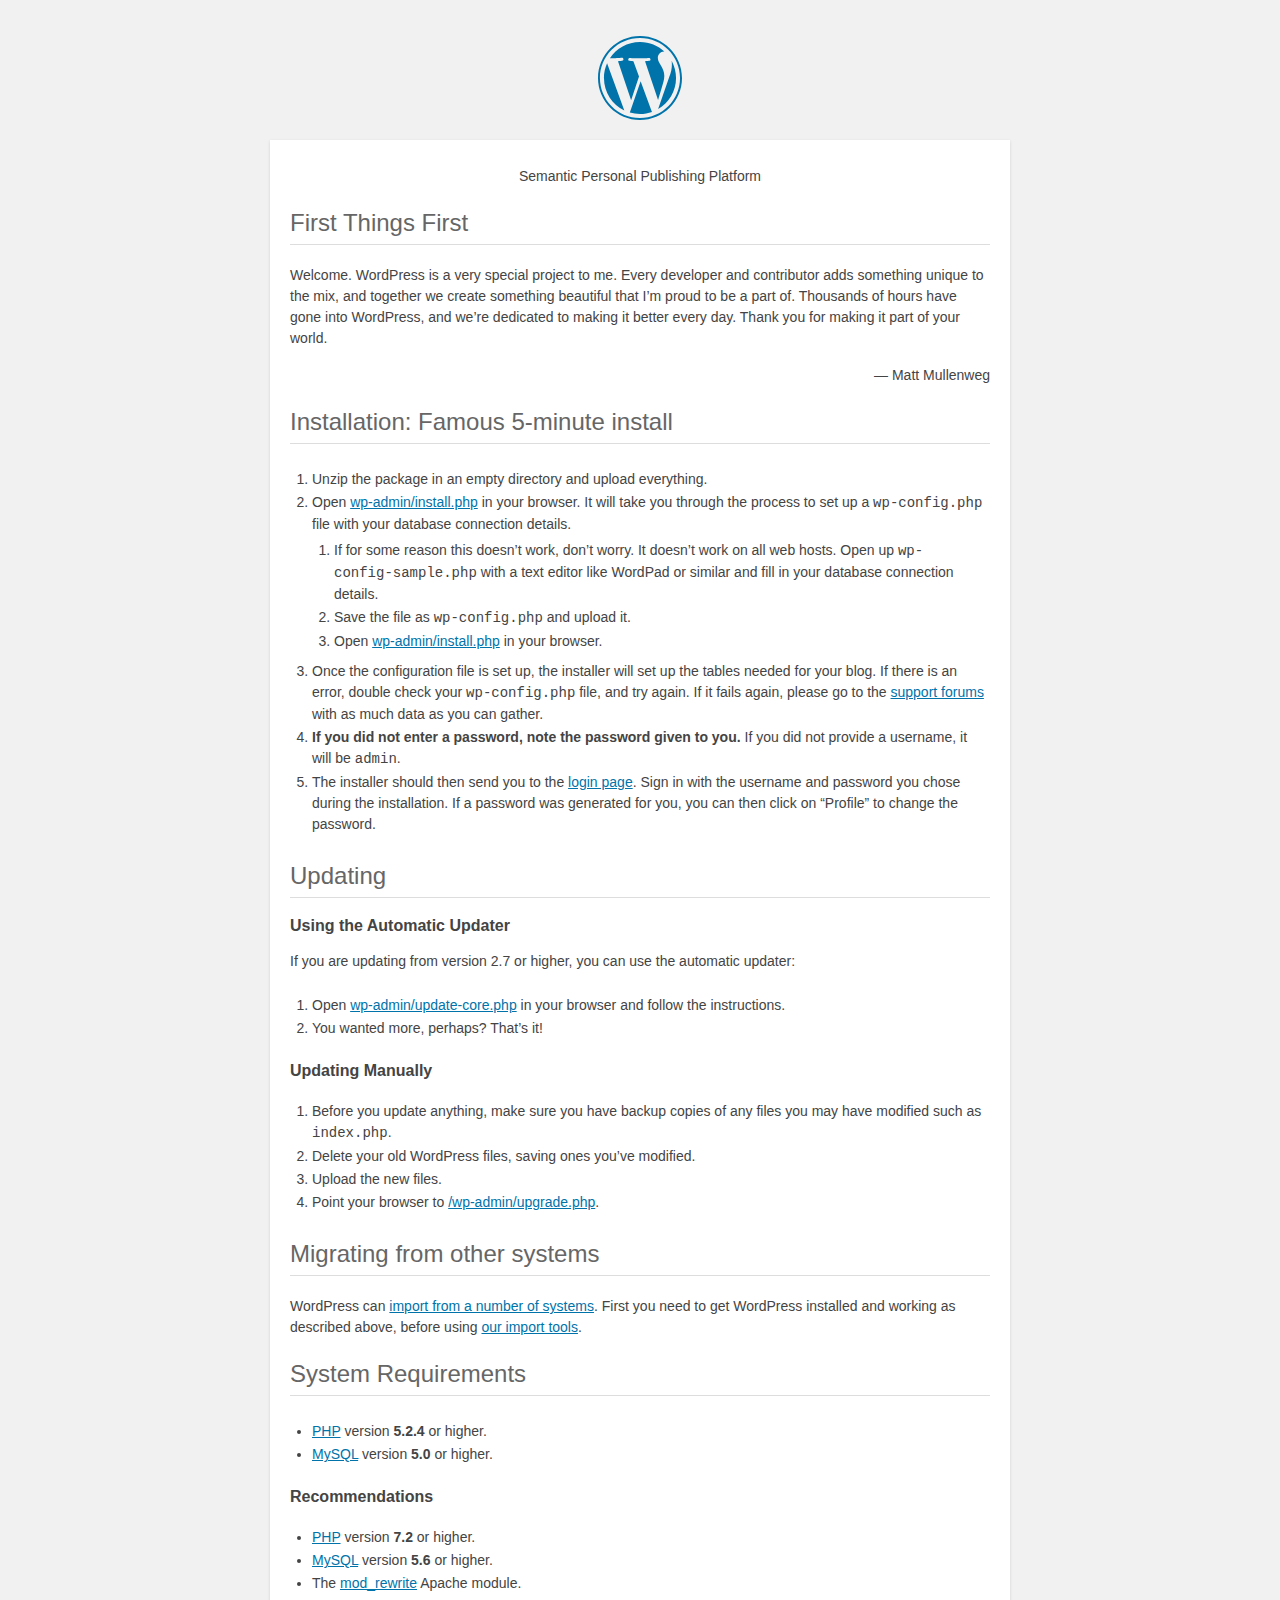
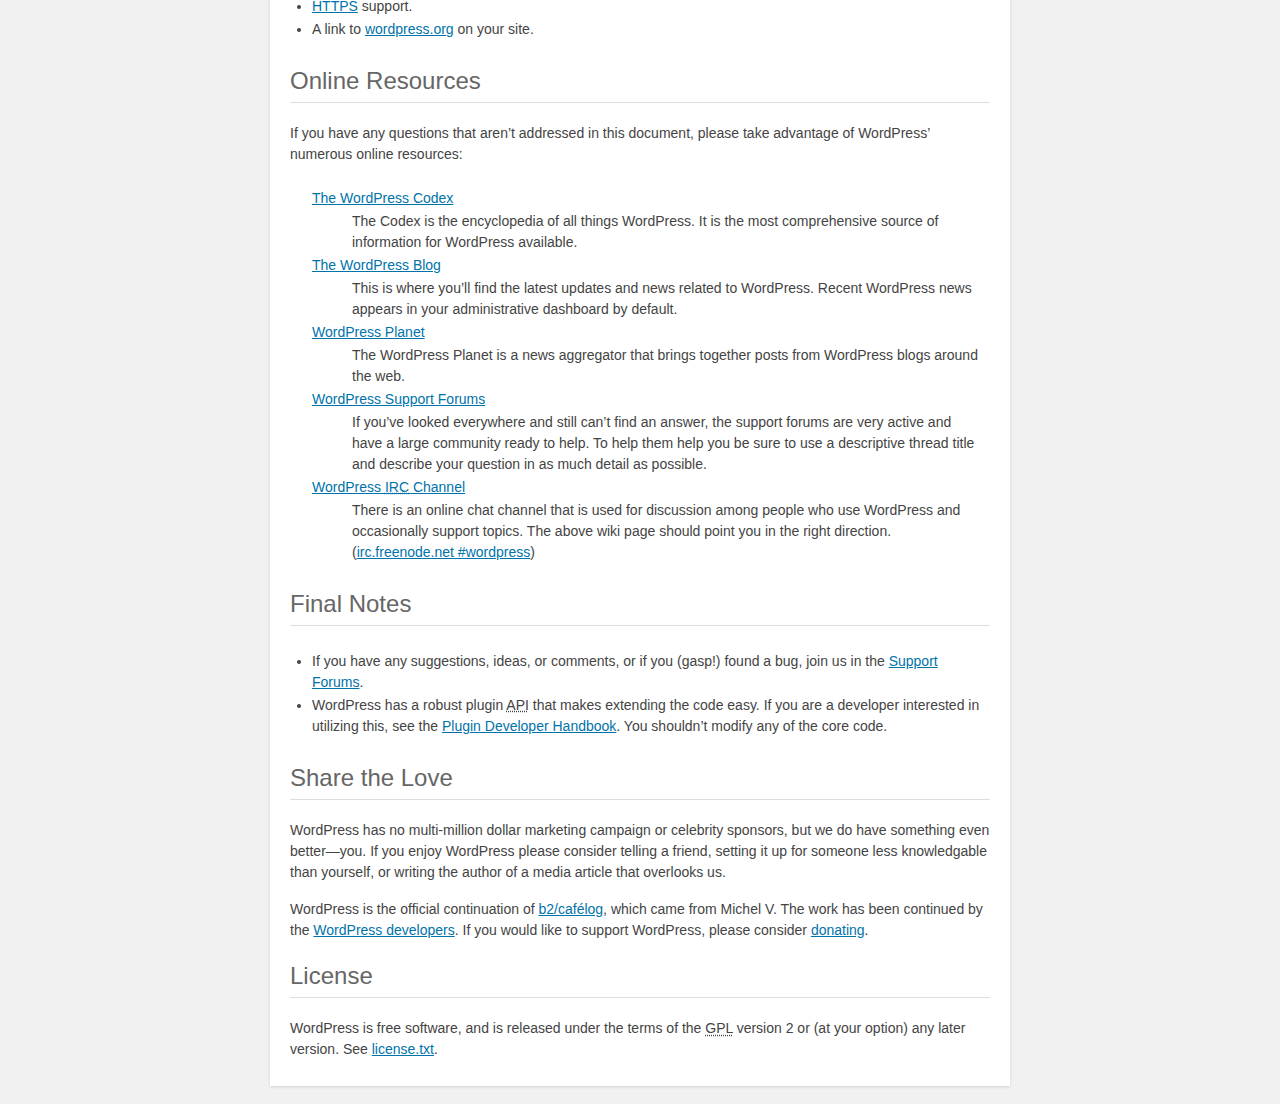
<file: wordpress/readme.html>
<!DOCTYPE html>
<html>
<head>
	<meta name="viewport" content="width=device-width" />
	<meta http-equiv="Content-Type" content="text/html; charset=utf-8" />
	<title>WordPress &#8250; ReadMe</title>
	<link rel="stylesheet" href="wp-admin/css/install.css?ver=20100228" type="text/css" />
</head>
<body>
<h1 id="logo">
	<a href="https://wordpress.org/"><img alt="WordPress" src="wp-admin/images/wordpress-logo.png" /></a>
</h1>
<p style="text-align: center">Semantic Personal Publishing Platform</p>

<h2>First Things First</h2>
<p>Welcome. WordPress is a very special project to me. Every developer and contributor adds something unique to the mix, and together we create something beautiful that I&#8217;m proud to be a part of. Thousands of hours have gone into WordPress, and we&#8217;re dedicated to making it better every day. Thank you for making it part of your world.</p>
<p style="text-align: right">&#8212; Matt Mullenweg</p>

<h2>Installation: Famous 5-minute install</h2>
<ol>
	<li>Unzip the package in an empty directory and upload everything.</li>
	<li>Open <span class="file"><a href="wp-admin/install.php">wp-admin/install.php</a></span> in your browser. It will take you through the process to set up a <code>wp-config.php</code> file with your database connection details.
		<ol>
			<li>If for some reason this doesn&#8217;t work, don&#8217;t worry. It doesn&#8217;t work on all web hosts. Open up <code>wp-config-sample.php</code> with a text editor like WordPad or similar and fill in your database connection details.</li>
			<li>Save the file as <code>wp-config.php</code> and upload it.</li>
			<li>Open <span class="file"><a href="wp-admin/install.php">wp-admin/install.php</a></span> in your browser.</li>
		</ol>
	</li>
	<li>Once the configuration file is set up, the installer will set up the tables needed for your blog. If there is an error, double check your <code>wp-config.php</code> file, and try again. If it fails again, please go to the <a href="https://wordpress.org/support/" title="WordPress support">support forums</a> with as much data as you can gather.</li>
	<li><strong>If you did not enter a password, note the password given to you.</strong> If you did not provide a username, it will be <code>admin</code>.</li>
	<li>The installer should then send you to the <a href="wp-login.php">login page</a>. Sign in with the username and password you chose during the installation. If a password was generated for you, you can then click on &#8220;Profile&#8221; to change the password.</li>
</ol>

<h2>Updating</h2>
<h3>Using the Automatic Updater</h3>
<p>If you are updating from version 2.7 or higher, you can use the automatic updater:</p>
<ol>
	<li>Open <span class="file"><a href="wp-admin/update-core.php">wp-admin/update-core.php</a></span> in your browser and follow the instructions.</li>
	<li>You wanted more, perhaps? That&#8217;s it!</li>
</ol>

<h3>Updating Manually</h3>
<ol>
	<li>Before you update anything, make sure you have backup copies of any files you may have modified such as <code>index.php</code>.</li>
	<li>Delete your old WordPress files, saving ones you&#8217;ve modified.</li>
	<li>Upload the new files.</li>
	<li>Point your browser to <span class="file"><a href="wp-admin/upgrade.php">/wp-admin/upgrade.php</a>.</span></li>
</ol>

<h2>Migrating from other systems</h2>
<p>WordPress can <a href="https://codex.wordpress.org/Importing_Content">import from a number of systems</a>. First you need to get WordPress installed and working as described above, before using <a href="wp-admin/import.php" title="Import to WordPress">our import tools</a>.</p>

<h2>System Requirements</h2>
<ul>
	<li><a href="https://secure.php.net/">PHP</a> version <strong>5.2.4</strong> or higher.</li>
	<li><a href="https://www.mysql.com/">MySQL</a> version <strong>5.0</strong> or higher.</li>
</ul>

<h3>Recommendations</h3>
<ul>
	<li><a href="https://secure.php.net/">PHP</a> version <strong>7.2</strong> or higher.</li>
	<li><a href="https://www.mysql.com/">MySQL</a> version <strong>5.6</strong> or higher.</li>
	<li>The <a href="https://httpd.apache.org/docs/2.2/mod/mod_rewrite.html">mod_rewrite</a> Apache module.</li>
	<li><a href="https://wordpress.org/news/2016/12/moving-toward-ssl/">HTTPS</a> support.</li>
	<li>A link to <a href="https://wordpress.org/">wordpress.org</a> on your site.</li>
</ul>

<h2>Online Resources</h2>
<p>If you have any questions that aren&#8217;t addressed in this document, please take advantage of WordPress&#8217; numerous online resources:</p>
<dl>
	<dt><a href="https://codex.wordpress.org/">The WordPress Codex</a></dt>
		<dd>The Codex is the encyclopedia of all things WordPress. It is the most comprehensive source of information for WordPress available.</dd>
	<dt><a href="https://wordpress.org/news/">The WordPress Blog</a></dt>
		<dd>This is where you&#8217;ll find the latest updates and news related to WordPress. Recent WordPress news appears in your administrative dashboard by default.</dd>
	<dt><a href="https://planet.wordpress.org/">WordPress Planet</a></dt>
		<dd>The WordPress Planet is a news aggregator that brings together posts from WordPress blogs around the web.</dd>
	<dt><a href="https://wordpress.org/support/">WordPress Support Forums</a></dt>
		<dd>If you&#8217;ve looked everywhere and still can&#8217;t find an answer, the support forums are very active and have a large community ready to help. To help them help you be sure to use a descriptive thread title and describe your question in as much detail as possible.</dd>
	<dt><a href="https://codex.wordpress.org/IRC">WordPress <abbr title="Internet Relay Chat">IRC</abbr> Channel</a></dt>
		<dd>There is an online chat channel that is used for discussion among people who use WordPress and occasionally support topics. The above wiki page should point you in the right direction. (<a href="irc://irc.freenode.net/wordpress">irc.freenode.net #wordpress</a>)</dd>
</dl>

<h2>Final Notes</h2>
<ul>
	<li>If you have any suggestions, ideas, or comments, or if you (gasp!) found a bug, join us in the <a href="https://wordpress.org/support/">Support Forums</a>.</li>
	<li>WordPress has a robust plugin <abbr title="application programming interface">API</abbr> that makes extending the code easy. If you are a developer interested in utilizing this, see the <a href="https://developer.wordpress.org/plugins/">Plugin Developer Handbook</a>. You shouldn&#8217;t modify any of the core code.</li>
</ul>

<h2>Share the Love</h2>
<p>WordPress has no multi-million dollar marketing campaign or celebrity sponsors, but we do have something even better&#8212;you. If you enjoy WordPress please consider telling a friend, setting it up for someone less knowledgable than yourself, or writing the author of a media article that overlooks us.</p>

<p>WordPress is the official continuation of <a href="http://cafelog.com/">b2/caf&#233;log</a>, which came from Michel V. The work has been continued by the <a href="https://wordpress.org/about/">WordPress developers</a>. If you would like to support WordPress, please consider <a href="https://wordpress.org/donate/" title="Donate to WordPress">donating</a>.</p>

<h2>License</h2>
<p>WordPress is free software, and is released under the terms of the <abbr title="GNU General Public License">GPL</abbr> version 2 or (at your option) any later version. See <a href="license.txt">license.txt</a>.</p>

</body>
</html>
</file>
<file: wordpress/wp-admin/css/install.css>
html {
	background: #f1f1f1;
	margin: 0 20px;
}

body {
	background: #fff;
	color: #444;
	font-family: -apple-system, BlinkMacSystemFont, "Segoe UI", Roboto, Oxygen-Sans, Ubuntu, Cantarell, "Helvetica Neue", sans-serif;
	margin: 140px auto 25px;
	padding: 20px 20px 10px 20px;
	max-width: 700px;
	-webkit-font-smoothing: subpixel-antialiased;
	box-shadow: 0 1px 3px rgba(0,0,0,0.13);
}

a {
	color: #0073aa;
}

a:hover,
a:active {
	color: #00a0d2;
}

a:focus {
	color: #124964;
	box-shadow:
		0 0 0 1px #5b9dd9,
		0 0 2px 1px rgba(30, 140, 190, .8);
}

.ie8 a:focus {
	outline: #5b9dd9 solid 1px;
}

h1, h2 {
	border-bottom: 1px solid #ddd;
	clear: both;
	color: #666;
	font-size: 24px;
	padding: 0;
	padding-bottom: 7px;
	font-weight: 400;
}

h3 {
	font-size: 16px;
}

p, li, dd, dt {
	padding-bottom: 2px;
	font-size: 14px;
	line-height: 1.5;
}

code, .code {
	font-family: Consolas, Monaco, monospace;
}

ul, ol, dl {
	padding: 5px 5px 5px 22px;
}

a img {
	border:0
}
abbr {
	border: 0;
	font-variant: normal;
}

fieldset {
	border: 0;
	padding: 0;
	margin: 0;
}

label {
	cursor: pointer;
}

#logo {
	margin: 6px 0 14px 0;
	padding: 0 0 7px 0;
	border-bottom: none;
	text-align:center
}
#logo a {
	background-image: url(../images/w-logo-blue.png?ver=20131202);
	background-image: none, url(../images/wordpress-logo.svg?ver=20131107);
	background-size: 84px;
	background-position: center top;
	background-repeat: no-repeat;
	color: #444; /* same as login.css */
	height: 84px;
	font-size: 20px;
	font-weight: 400;
	line-height: 1.3em;
	margin: -130px auto 25px;
	padding: 0;
	text-decoration: none;
	width: 84px;
	text-indent: -9999px;
	outline: none;
	overflow: hidden;
	display: block;
}

#logo a:focus {
	box-shadow: none;
}

.step {
	margin: 20px 0 15px;
}
.step, th {
	text-align: left;
	padding: 0;
}
.language-chooser.wp-core-ui .step .button.button-large {
	height: 36px;
	font-size: 14px;
	line-height: 33px;
	vertical-align: middle;
}
textarea {
	border: 1px solid #ddd;
	font-family: -apple-system, BlinkMacSystemFont, "Segoe UI", Roboto, Oxygen-Sans, Ubuntu, Cantarell, "Helvetica Neue", sans-serif;
	width: 100%;
	box-sizing: border-box;
}

.form-table {
	border-collapse: collapse;
	margin-top: 1em;
	width: 100%;
}

.form-table td {
	margin-bottom: 9px;
	padding: 10px 20px 10px 0;
	font-size: 14px;
	vertical-align: top
}

.form-table th {
	font-size: 14px;
	text-align: left;
	padding: 10px 20px 10px 0;
	width: 140px;
	vertical-align: top;
}

.form-table code {
	line-height: 18px;
	font-size: 14px;
}

.form-table p {
	margin: 4px 0 0 0;
	font-size: 11px;
}

.form-table input {
	line-height: 20px;
	font-size: 15px;
	padding: 3px 5px;
	border: 1px solid #ddd;
	box-shadow: inset 0 1px 2px rgba(0,0,0,0.07);
}

input,
submit {
	font-family: -apple-system, BlinkMacSystemFont, "Segoe UI", Roboto, Oxygen-Sans, Ubuntu, Cantarell, "Helvetica Neue", sans-serif;
}

.form-table input[type=text],
.form-table input[type=email],
.form-table input[type=url],
.form-table input[type=password] {
	width: 206px;
}

.form-table th p {
	font-weight: 400;
}

.form-table.install-success th,
.form-table.install-success td {
	vertical-align: middle;
	padding: 16px 20px 16px 0;
}

.form-table.install-success td p {
	margin: 0;
	font-size: 14px;
}

.form-table.install-success td code {
	margin: 0;
	font-size: 18px;
}

#error-page {
	margin-top: 50px;
}

#error-page p {
	font-size: 14px;
	line-height: 18px;
	margin: 25px 0 20px;
}

#error-page code, .code {
	font-family: Consolas, Monaco, monospace;
}

.wp-hide-pw > .dashicons {
	line-height: inherit;
}

#pass-strength-result {
	background-color: #eee;
	border: 1px solid #ddd;
	color: #23282d;
	margin: -2px 5px 5px 0px;
	padding: 3px 5px;
	text-align: center;
	width: 218px;
	box-sizing: border-box;
	opacity: 0;
}

#pass-strength-result.short {
	background-color: #f1adad;
	border-color: #e35b5b;
	opacity: 1;
}

#pass-strength-result.bad {
	background-color: #fbc5a9;
	border-color: #f78b53;
	opacity: 1;
}

#pass-strength-result.good {
	background-color: #ffe399;
	border-color: #ffc733;
	opacity: 1;
}

#pass-strength-result.strong {
	background-color: #c1e1b9;
	border-color: #83c373;
	opacity: 1;
}

#pass1.short, #pass1-text.short {
	border-color: #e35b5b;
}

#pass1.bad, #pass1-text.bad {
	border-color: #f78b53;
}

#pass1.good, #pass1-text.good {
	border-color: #ffc733;
}

#pass1.strong, #pass1-text.strong {
	border-color: #83c373;
}

.pw-weak {
	display: none;
}

.message {
	border-left: 4px solid #dc3232;
	padding: .7em .6em;
	background-color: #fbeaea;
}

/* rtl:ignore */
#dbname,
#uname,
#pwd,
#dbhost,
#prefix,
#user_login,
#admin_email,
#pass1,
#pass2 {
	direction: ltr;
}

#pass1-text,
.show-password #pass1 {
	display: none;
}

.show-password #pass1-text
{
	display: inline-block;
}

.form-table span.description.important {
	font-size: 12px;
}


/* localization */
body.rtl,
.rtl textarea,
.rtl input,
.rtl submit {
	font-family: Tahoma, sans-serif;
}

:lang(he-il) body.rtl,
:lang(he-il) .rtl textarea,
:lang(he-il) .rtl input,
:lang(he-il) .rtl submit {
	font-family: Arial, sans-serif;
}

@media only screen and (max-width: 799px) {
	body {
		margin-top: 115px;
	}
	#logo a {
		margin: -125px auto 30px;
	}
}

@media screen and ( max-width: 782px ) {

	.form-table {
		margin-top: 0;
	}

	.form-table th,
	.form-table td {
		display: block;
		width: auto;
		vertical-align: middle;
	}

	.form-table th {
		padding: 20px 0 0;
	}

	.form-table td {
		padding: 5px 0;
		border: 0;
		margin: 0;
	}

	textarea,
	input {
		font-size: 16px;
	}

	.form-table td input[type="text"],
	.form-table td input[type="email"],
	.form-table td input[type="url"],
	.form-table td input[type="password"],
	.form-table td select,
	.form-table td textarea,
	.form-table span.description {
		width: 100%;
		font-size: 16px;
		line-height: 1.5;
		padding: 7px 10px;
		display: block;
		max-width: none;
		box-sizing: border-box;
	}

}

body.language-chooser {
	max-width: 300px;
}

.language-chooser select {
	padding: 8px;
	width: 100%;
	display: block;
	border: 1px solid #ddd;
	background-color: #fff;
	color: #32373c;
	font-size: 16px;
	font-family: Arial, sans-serif;
	font-weight: 400;
}

.language-chooser p {
	text-align: right;
}

.screen-reader-input,
.screen-reader-text {
	border: 0;
	clip: rect(1px, 1px, 1px, 1px);
	-webkit-clip-path: inset(50%);
	clip-path: inset(50%);
	height: 1px;
	margin: -1px;
	overflow: hidden;
	padding: 0;
	position: absolute;
	width: 1px;
	word-wrap: normal !important;
}

.spinner {
	background: url(../images/spinner.gif) no-repeat;
	background-size: 20px 20px;
	visibility: hidden;
	opacity: 0.7;
	filter: alpha(opacity=70);
	width: 20px;
	height: 20px;
	margin: 2px 5px 0;
}

.step .spinner {
	display: inline-block;
	vertical-align: middle;
	margin-right: 15px;
}

.button.hide-if-no-js,
.hide-if-no-js {
	display: none;
}

/**
 * HiDPI Displays
 */
@media print,
  (-webkit-min-device-pixel-ratio: 1.25),
  (min-resolution: 120dpi) {

	.spinner {
		background-image: url(../images/spinner-2x.gif);
	}

}
</file>
